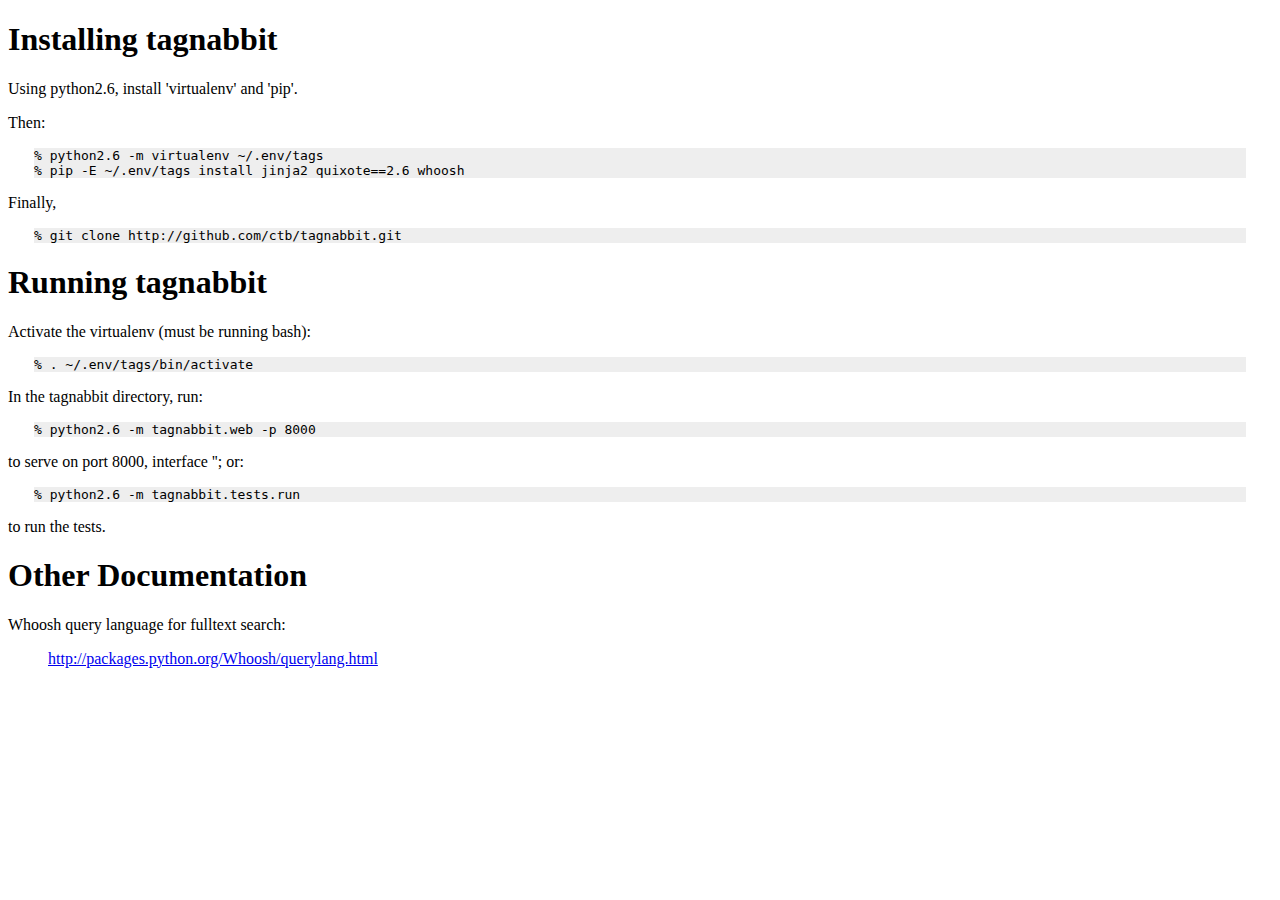
<file: README.html>
<?xml version="1.0" encoding="utf-8" ?>
<!DOCTYPE html PUBLIC "-//W3C//DTD XHTML 1.0 Transitional//EN" "http://www.w3.org/TR/xhtml1/DTD/xhtml1-transitional.dtd">
<html xmlns="http://www.w3.org/1999/xhtml" xml:lang="en" lang="en">
<head>
<meta http-equiv="Content-Type" content="text/html; charset=utf-8" />
<meta name="generator" content="Docutils 0.4: http://docutils.sourceforge.net/" />
<title></title>
<style type="text/css">

/*
:Author: David Goodger
:Contact: goodger@users.sourceforge.net
:Date: $Date: 2005-12-18 01:56:14 +0100 (Sun, 18 Dec 2005) $
:Revision: $Revision: 4224 $
:Copyright: This stylesheet has been placed in the public domain.

Default cascading style sheet for the HTML output of Docutils.

See http://docutils.sf.net/docs/howto/html-stylesheets.html for how to
customize this style sheet.
*/

/* used to remove borders from tables and images */
.borderless, table.borderless td, table.borderless th {
  border: 0 }

table.borderless td, table.borderless th {
  /* Override padding for "table.docutils td" with "! important".
     The right padding separates the table cells. */
  padding: 0 0.5em 0 0 ! important }

.first {
  /* Override more specific margin styles with "! important". */
  margin-top: 0 ! important }

.last, .with-subtitle {
  margin-bottom: 0 ! important }

.hidden {
  display: none }

a.toc-backref {
  text-decoration: none ;
  color: black }

blockquote.epigraph {
  margin: 2em 5em ; }

dl.docutils dd {
  margin-bottom: 0.5em }

/* Uncomment (and remove this text!) to get bold-faced definition list terms
dl.docutils dt {
  font-weight: bold }
*/

div.abstract {
  margin: 2em 5em }

div.abstract p.topic-title {
  font-weight: bold ;
  text-align: center }

div.admonition, div.attention, div.caution, div.danger, div.error,
div.hint, div.important, div.note, div.tip, div.warning {
  margin: 2em ;
  border: medium outset ;
  padding: 1em }

div.admonition p.admonition-title, div.hint p.admonition-title,
div.important p.admonition-title, div.note p.admonition-title,
div.tip p.admonition-title {
  font-weight: bold ;
  font-family: sans-serif }

div.attention p.admonition-title, div.caution p.admonition-title,
div.danger p.admonition-title, div.error p.admonition-title,
div.warning p.admonition-title {
  color: red ;
  font-weight: bold ;
  font-family: sans-serif }

/* Uncomment (and remove this text!) to get reduced vertical space in
   compound paragraphs.
div.compound .compound-first, div.compound .compound-middle {
  margin-bottom: 0.5em }

div.compound .compound-last, div.compound .compound-middle {
  margin-top: 0.5em }
*/

div.dedication {
  margin: 2em 5em ;
  text-align: center ;
  font-style: italic }

div.dedication p.topic-title {
  font-weight: bold ;
  font-style: normal }

div.figure {
  margin-left: 2em ;
  margin-right: 2em }

div.footer, div.header {
  clear: both;
  font-size: smaller }

div.line-block {
  display: block ;
  margin-top: 1em ;
  margin-bottom: 1em }

div.line-block div.line-block {
  margin-top: 0 ;
  margin-bottom: 0 ;
  margin-left: 1.5em }

div.sidebar {
  margin-left: 1em ;
  border: medium outset ;
  padding: 1em ;
  background-color: #ffffee ;
  width: 40% ;
  float: right ;
  clear: right }

div.sidebar p.rubric {
  font-family: sans-serif ;
  font-size: medium }

div.system-messages {
  margin: 5em }

div.system-messages h1 {
  color: red }

div.system-message {
  border: medium outset ;
  padding: 1em }

div.system-message p.system-message-title {
  color: red ;
  font-weight: bold }

div.topic {
  margin: 2em }

h1.section-subtitle, h2.section-subtitle, h3.section-subtitle,
h4.section-subtitle, h5.section-subtitle, h6.section-subtitle {
  margin-top: 0.4em }

h1.title {
  text-align: center }

h2.subtitle {
  text-align: center }

hr.docutils {
  width: 75% }

img.align-left {
  clear: left }

img.align-right {
  clear: right }

ol.simple, ul.simple {
  margin-bottom: 1em }

ol.arabic {
  list-style: decimal }

ol.loweralpha {
  list-style: lower-alpha }

ol.upperalpha {
  list-style: upper-alpha }

ol.lowerroman {
  list-style: lower-roman }

ol.upperroman {
  list-style: upper-roman }

p.attribution {
  text-align: right ;
  margin-left: 50% }

p.caption {
  font-style: italic }

p.credits {
  font-style: italic ;
  font-size: smaller }

p.label {
  white-space: nowrap }

p.rubric {
  font-weight: bold ;
  font-size: larger ;
  color: maroon ;
  text-align: center }

p.sidebar-title {
  font-family: sans-serif ;
  font-weight: bold ;
  font-size: larger }

p.sidebar-subtitle {
  font-family: sans-serif ;
  font-weight: bold }

p.topic-title {
  font-weight: bold }

pre.address {
  margin-bottom: 0 ;
  margin-top: 0 ;
  font-family: serif ;
  font-size: 100% }

pre.literal-block, pre.doctest-block {
  margin-left: 2em ;
  margin-right: 2em ;
  background-color: #eeeeee }

span.classifier {
  font-family: sans-serif ;
  font-style: oblique }

span.classifier-delimiter {
  font-family: sans-serif ;
  font-weight: bold }

span.interpreted {
  font-family: sans-serif }

span.option {
  white-space: nowrap }

span.pre {
  white-space: pre }

span.problematic {
  color: red }

span.section-subtitle {
  /* font-size relative to parent (h1..h6 element) */
  font-size: 80% }

table.citation {
  border-left: solid 1px gray;
  margin-left: 1px }

table.docinfo {
  margin: 2em 4em }

table.docutils {
  margin-top: 0.5em ;
  margin-bottom: 0.5em }

table.footnote {
  border-left: solid 1px black;
  margin-left: 1px }

table.docutils td, table.docutils th,
table.docinfo td, table.docinfo th {
  padding-left: 0.5em ;
  padding-right: 0.5em ;
  vertical-align: top }

table.docutils th.field-name, table.docinfo th.docinfo-name {
  font-weight: bold ;
  text-align: left ;
  white-space: nowrap ;
  padding-left: 0 }

h1 tt.docutils, h2 tt.docutils, h3 tt.docutils,
h4 tt.docutils, h5 tt.docutils, h6 tt.docutils {
  font-size: 100% }

tt.docutils {
  background-color: #eeeeee }

ul.auto-toc {
  list-style-type: none }

</style>
</head>
<body>
<div class="document">
<div class="section">
<h1><a id="installing-tagnabbit" name="installing-tagnabbit">Installing tagnabbit</a></h1>
<p>Using python2.6, install 'virtualenv' and 'pip'.</p>
<p>Then:</p>
<pre class="literal-block">
% python2.6 -m virtualenv ~/.env/tags
% pip -E ~/.env/tags install jinja2 quixote==2.6 whoosh
</pre>
<p>Finally,</p>
<pre class="literal-block">
% git clone http://github.com/ctb/tagnabbit.git
</pre>
</div>
<div class="section">
<h1><a id="running-tagnabbit" name="running-tagnabbit">Running tagnabbit</a></h1>
<p>Activate the virtualenv (must be running bash):</p>
<pre class="literal-block">
% . ~/.env/tags/bin/activate
</pre>
<p>In the tagnabbit directory, run:</p>
<pre class="literal-block">
% python2.6 -m tagnabbit.web -p 8000
</pre>
<p>to serve on port 8000, interface ''; or:</p>
<pre class="literal-block">
% python2.6 -m tagnabbit.tests.run
</pre>
<p>to run the tests.</p>
</div>
<div class="section">
<h1><a id="other-documentation" name="other-documentation">Other Documentation</a></h1>
<p>Whoosh query language for fulltext search:</p>
<blockquote>
<a class="reference" href="http://packages.python.org/Whoosh/querylang.html">http://packages.python.org/Whoosh/querylang.html</a></blockquote>
</div>
</div>
</body>
</html>
</file>
